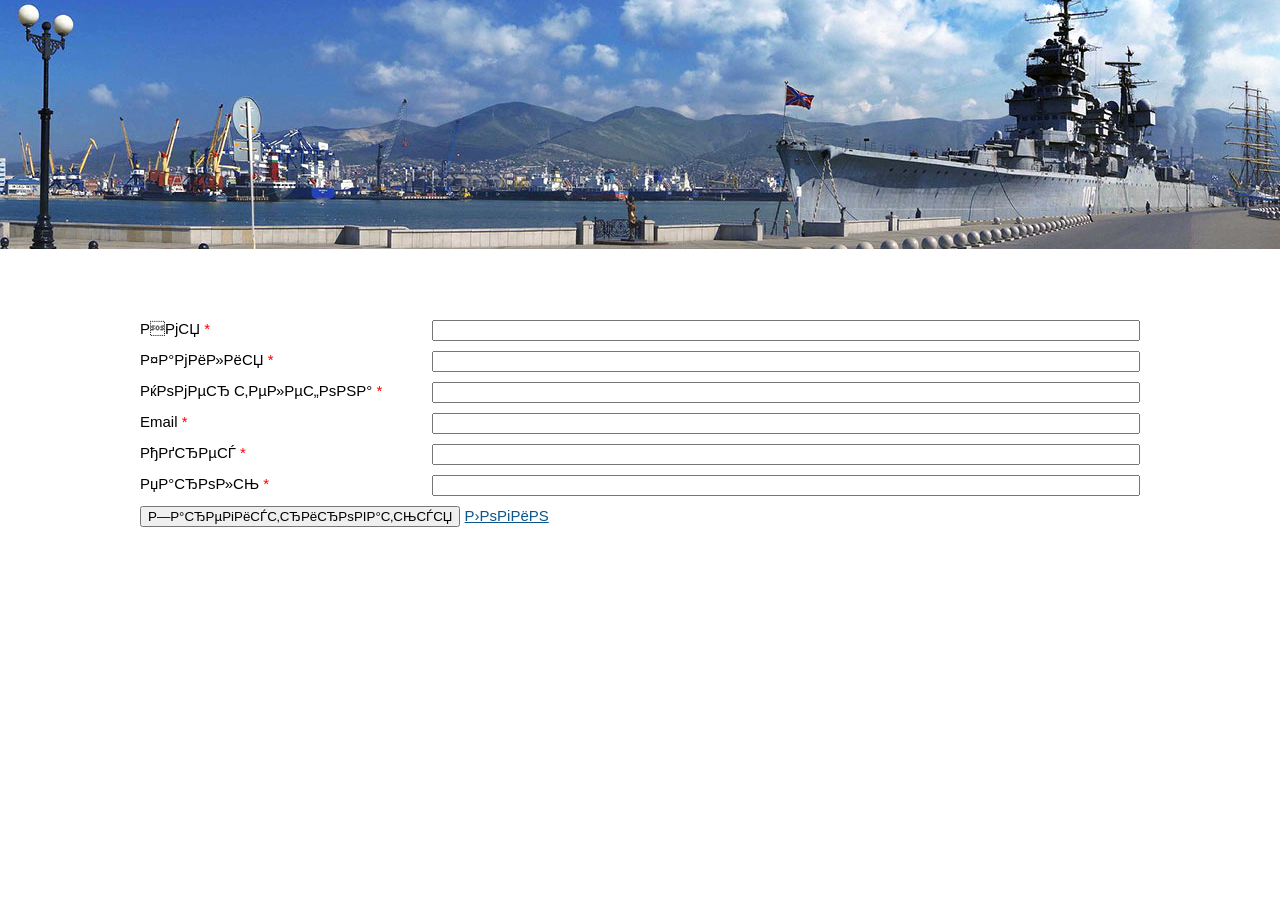
<file: auth.html>
<!DOCTYPE html>
<html lang="ru">

<head>
    <meta http-equiv="Content-Type" content="text/html; charset=windows-1251">
    <meta name="yandex-verification" content="64f069f590754d62">
    <meta name="google-site-verification" content="OTCQNeX-anD1u8gPM4OsGH3b0WoaTf-2fPMEJR_vO3w">
    <meta name="wmail-verification" content="7a65107ffde20bd8">
    <meta name="description"
        content="Подробная информация о городе Новороссийске, справочник с отзывами об организациях, большая фотогалерея, отдых, развлечения и мн.другое">
    <title>Сайт города Новороссийска. Справочник, фото, объявления, отзывы, новости, форум</title>

    <link rel="stylesheet" type="text/css" href="style/meny.css">
    <link rel="stylesheet" type="text/css" href="style/style_id%3D155.css">
    <link rel="stylesheet" type="text/css" href="style/style_forrm.css">
    <script type="text/javascript" src="js/jquery.js"></script>
    <script type="text/javascript" src="js/scripts.js"> </script>
    <link rel="SHORTCUT ICON" type="image/x-icon" href="favicon.ico">
    <style>
        #loader{
            display: none;
            width: 100vw;
            height: 100vh;
            background-color: rgba(0, 0, 0, .7);
            position: fixed;
            justify-content: center;
            align-items: center;
            z-index: 100;
        }

        .loader {
            width: 50px;
            padding: 8px;
            aspect-ratio: 1;
            border-radius: 50%;
            background: #1678b2;
            --_m: 
                conic-gradient(#0000 10%,#000),
                linear-gradient(#000 0 0) content-box;
            -webkit-mask: var(--_m);
                    mask: var(--_m);
            -webkit-mask-composite: source-out;
                    mask-composite: subtract;
            animation: l3 1s infinite linear;
        }

        @keyframes l3 {
            to{
                transform: rotate(1turn)
            }
        }
    </style>
</head>

<body id="auth">
    <!--noindex-->
    <script type="text/javascript">
        function doClear(theText) { if (theText.value == theText.defaultValue) { theText.value = '' } }
        function doDefault(theText) { if (theText.value == '') { theText.value = theText.defaultValue } }
    </script>
    <div id="loader">
        <div class="loader"></div>
    </div>
    <div>
        <form id="auth-form" class="auth">
            <div class="field">
                <label for="">Имя</label>
                <input type="text" id="first_name">
            </div>
            <div class="field">
                <label for="">Фамилия</label>
                <input type="text" id="last_name">
            </div>
            <div class="field">
                <label for="">Номер телефона</label>
                <input type="text" id="phone">
            </div>
            <div class="field">
                <label for="">Email</label>
                <input type="text" id="email">
            </div>
            <div class="field">
                <label for="">Адрес</label>
                <input type="text" id="address">
            </div>
            <div class="field">
                <label for="">Пароль</label>
                <input type="password" id="password">
            </div>
            <button type="submit">
                Зарегистрироваться
            </button>
            <a href="./login.html">Логин</a>
        </form>
    </div>
    <script type="text/javascript" src="js/auth.js"> </script>
</body>

</html>
</file>
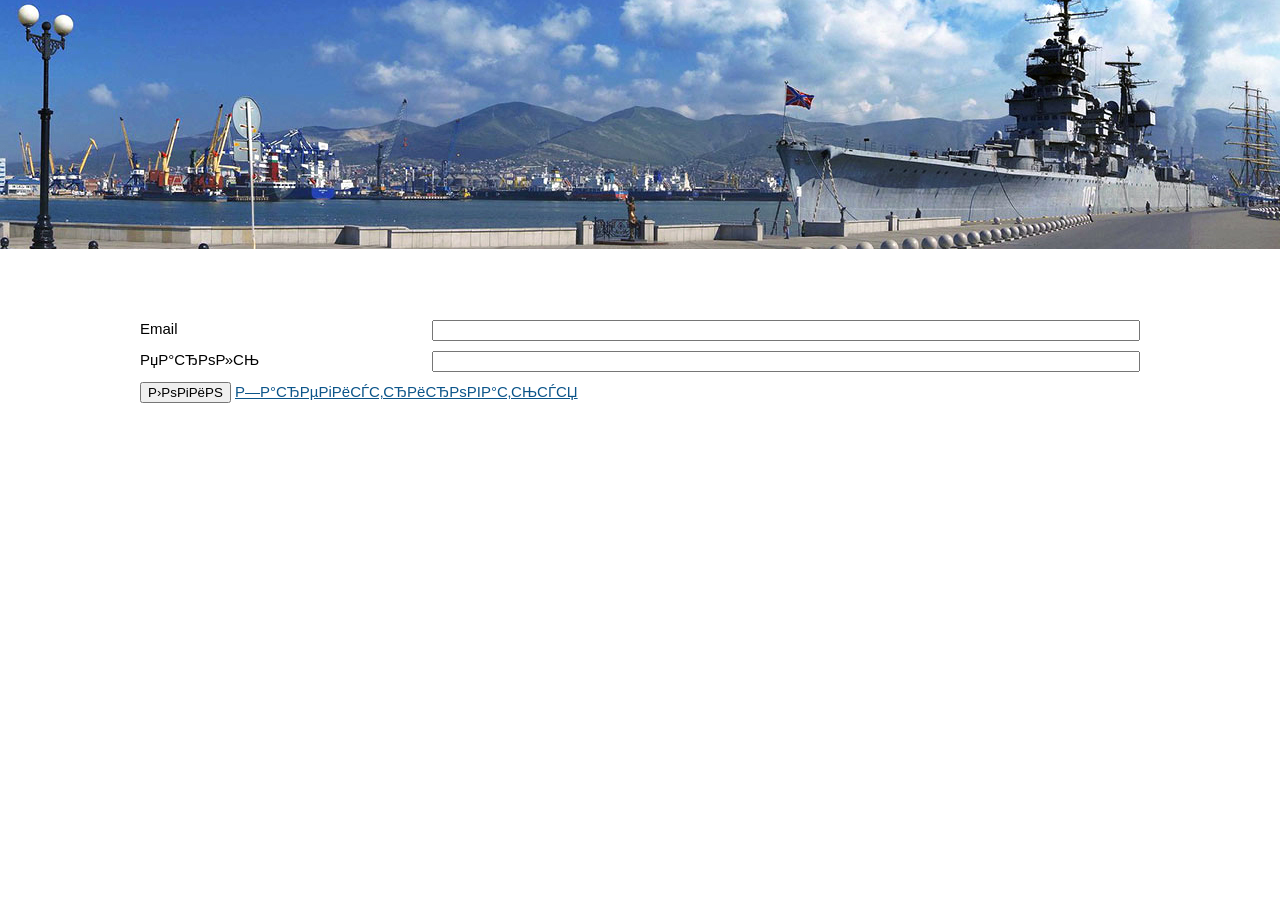
<file: login.html>
<!DOCTYPE html>
<html lang="ru">

<head>
    <meta http-equiv="Content-Type" content="text/html; charset=windows-1251">
    <meta name="yandex-verification" content="64f069f590754d62">
    <meta name="google-site-verification" content="OTCQNeX-anD1u8gPM4OsGH3b0WoaTf-2fPMEJR_vO3w">
    <meta name="wmail-verification" content="7a65107ffde20bd8">
    <meta name="description"
        content="Подробная информация о городе Новороссийске, справочник с отзывами об организациях, большая фотогалерея, отдых, развлечения и мн.другое">
    <title>Сайт города Новороссийска. Справочник, фото, объявления, отзывы, новости, форум</title>

    <link rel="stylesheet" type="text/css" href="style/meny.css">
    <link rel="stylesheet" type="text/css" href="style/style_id%3D155.css">
    <link rel="stylesheet" type="text/css" href="style/style_forrm.css">
    <script type="text/javascript" src="js/jquery.js"></script>
    <script type="text/javascript" src="js/scripts.js"> </script>
    <script type="text/javascript" src="js/auth.js"> </script>
    <link rel="SHORTCUT ICON" type="image/x-icon" href="favicon.ico">
</head>

<body id="auth">
    <!--noindex-->
    <script type="text/javascript">
        function doClear(theText) { if (theText.value == theText.defaultValue) { theText.value = '' } }
        function doDefault(theText) { if (theText.value == '') { theText.value = theText.defaultValue } }
    </script>
    <div>
        <form id="auth-form">
            <div class="field">
                <label for="">Email</label>
                <input type="text">
            </div>
            <div class="field">
                <label for="">Пароль</label>
                <input type="password">
            </div>
            <button onclick="login();">
                Логин
            </button>
            <a href="./auth.html">Зарегистрироваться</a>
        </form>
    </div>
    
</body>

</html>
</file>
<file: style/meny.css>
body {
    position: relative;
}

.modal {
    position: fixed; 
    width: 100vw;
    height: 100vh;
    background-color: rgba(0, 0, 0, .7);
    display: flex;    
    justify-content: center;
    align-items: center;
    z-index: 100;
}

.wrapper {
    background-color: #1678b2;
    padding: 5px;
    display: flex;
    flex-direction: column;
    justify-content: center;
}

.register {
    padding: 10px;
    border: 2px solid white;
    display: flex;
    flex-direction: column;
    justify-content: center;
    align-items: center;
    font-family: tahoma,arial,verdana,sans-serif,Lucida Sans;
    font-size: 15px;
    color: red;
}

.register .message {
    text-shadow: 1px 1px 2px white;
}

.register a {
    display: block;
    margin-top: 20px;
    color: white;
}

#auth {
    width: 100vw;
    background: none;
    display: flex;
    justify-content: center;
}

#auth-form {
    margin-top: 300px;
    background: none;
    padding: 20px;
}

#auth-form .field {
    width: 1000px;
    display: flex;
    justify-content: space-between;
    padding-bottom: 10px;
}

#auth-form .field input{
    width: 700px;
}

#auth-form.auth .field label::after{
    content: " *";
    color: red;
}

#mainmenu {
position: relative;
background: #1678b2;
height: 40px;
margin: 0px;
margin-top: 2px;
padding: 0;
float: left;
width: 100%;
z-index: 10;

-webkit-box-sizing: border-box;
-moz-box-sizing: border-box;
-o-box-sizing: border-box;
-ms-box-sizing: border-box;
box-sizing: border-box;
}

#mainmenu ul {
clear: left;
position: relative;
right: 50%;
height: 40px;
float: right;
text-align: center;
font: 1.2rem Tahoma;
font-weight:500;
list-style: none;
padding: 0;
margin: 0
}



/** Основные пункты **/
#mainmenu > ul > li {
position: relative;
left: 50%;
float: left;
height: 40px;
padding: 0;
margin: 0
}

#mainmenu > ul > li > a {
border-left: 1px solid #FFFFFF;;
display: block;
color: #fff;
text-decoration: none;
padding: 0 7px;
line-height: 40px;
}

#mainmenu > ul > li:first-child > a {
border: none
}

#mainmenu > ul > li:hover > a, #mainmenu > ul > li.hover > a, #mainmenu > ul > li.active > a {
color: #fff
}

#mainmenu > ul > li:hover, #mainmenu > ul > li.hover, #mainmenu > ul > li.active {
background: #0c558a;
}

/* Выпадающие подпункты */
#mainmenu ul li ul {
position: absolute;
left: 0;
top: 40px;
display: none;
list-style: none;
visibility: hidden;
padding: 0;
margin: 0;
width: 200px
}
#mainmenu > ul > li ul li {
background-color: #1678b2;
position: relative;
left: 0;
display: list-item;
float: none;
height: auto;
margin: 0;
text-align: left;
}
#mainmenu ul li ul li a {
border-bottom: 1px solid #999;
display: block;
color: #fff;
padding: 10px 15px;
text-decoration: none;
}
#mainmenu ul li ul li.parent a {
position: relative;
}
#mainmenu ul li ul > li.parent > a::before {
border-top: 1px solid #fff;
border-right: 1px solid #fff;
content: "";
display: block;
position: absolute;
right: 15px;
top: 50%;
transform: translateY(-50%) rotate(45deg);
height: 6px;
width: 6px;
}
#mainmenu ul li ul li:hover, #mainmenu ul li ul li.hover {
background-color: #0c558a;
}
#mainmenu ul li:hover ul, #mainmenu ul li.hover ul {
display: block
}

/* Выпадающие пункты второго уровня */
#mainmenu ul li:hover > ul {
opacity: 1;
visibility: visible;
margin: 0;
}
#mainmenu ul li ul li ul {
top: 0;
left: 200px;
margin: 0 0 0 20px;
width: 240px
}






#side_bar {
    background: none repeat scroll 0% 0% #FFF;
    border-bottom-left-radius: 5px;
    padding: 5px 0px 10px 4px;
    width: 172px;
}
.fl_l {
    float: left;
}


#side_bar ol {
    list-style: outside none none;
    margin: 0px 0px 1px;
    padding: 0px;

}

#side_bar ol li {
    font-size: 1em;
	padding:1px;
	background-color:#f4f9ff;
}

#side_bar ol li a {
    color: #2B587A;
    text-decoration: none;
    cursor: pointer;
	padding:2px;
	font-family: Tahoma;
    font-size:1.1rem;
	font-weight:500;
	display: block;
	border:1px solid #aeccee;

	
}

#side_bar ol li a:hover {
    color: #2B587A;
    text-decoration: none;
    cursor: pointer;
	color: #FFFFFF;
	background-color:#1678b2;
;
}
</file>
<file: style/style_forrm.css>
@charset "windows-1251";
/* CSS Document */

/**
 * 	����� ���������� 
 */
.decorated-form{
	padding: 5px 10px 10px 10px;
}
.decorated-form fieldset{
	border: none;
	margin: 0;
	padding: 0;
}
.decorated-form label{
	display: block;
	margin-bottom: 7px;
}


.decorated-form label.field2 input, .decorated-form label.field2 textarea, .decorated-form label.field2 select{
	display: block;
	width: 90px;
	height: 30px;
	padding: 1px 7px 1px 7px;
	border: none;
	
	background: #FFFFFF;
	box-shadow: inset 0 1px 3px #a1a9b0, 0 1px 0 #FFFFFF;
	border-radius: 3px;
	font-size: 15px;
	color: #2a2f35;
}




.decorated-form label.field input, .decorated-form label.field textarea, .decorated-form label.field select{
	display: block;
	width: 97%;
	height: 28px;
	padding: 1px 7px 1px 7px;
	border: none;
	
	background: #FFFFFF;
	box-shadow: inset 0 1px 3px #a1a9b0, 0 1px 0 #FFFFFF;
	border-radius: 3px;
	font-size: 15px;
	color: #2a2f35;
}
.decorated-form label.field input:focus, .decorated-form label.field textarea:focus, .decorated-form label.field select:focus{
	box-shadow: inset 0 1px 3px #a1a9b0, 0 0 3px #2b2b2b;
}
.decorated-form label.field textarea{
	height: 50px;
}
.decorated-form label.field select{
	width: 97%;
	padding-top: 4px;
	height: 26px;
}
.decorated-form label.field span{
	display: block;
	font-size: 14px;
	color: #293036;
	margin-bottom: 2px;
}
.decorated-form label.field span em{
	color: #ff6000;
}
.decorated-form label.field span.hint{
	display: block;
	font-size: 12px;
	font-weight: normal;
	line-height: 12px;
	margin: 2px 0 0 0;
	color: #9099a4;
}
.decorated-form label.field.error span.hint{
	color: #f33434;
}
.decorated-form label ul{
	margin: 0;
	padding: 0;
	list-style: none;
}
.decorated-form label ul li{
	font-size: 12px;
	line-height: 12px;
	color: #f33434;
	font-weight: normal;
	margin: 2px 0 0 0;
}
.decorated-form label.field.error input, .decorated-form label.field.error textarea, .decorated-form label.field.error select{
	box-shadow: inset 0 1px 3px #a1a9b0, 0 0 3px #ff0000;
	border: 1px solid #ff0000;
}
.decorated-form .gray-button, .decorated-form .orange-button{
	width: 320px;
}




/**
 * 	������-�����
 */
#map-shadow, .map-shadow{
	background: url('img/map-shadow.png') bottom center no-repeat;
	padding: 20px 0 20px 0;
}
#map-container, .map-container{
	border-radius: 9px;
	border: 1px solid #cdd2d5;
	box-shadow: inset 0 1px 1px #FFFFFF;
	padding: 9px;
	
	background: rgb(230,234,236); /* Old browsers */
	/*
	background: -moz-linear-gradient(top,  rgba(230,234,236,1) 0%, rgba(218,224,227,1) 100%); /
	background: -webkit-gradient(linear, left top, left bottom, color-stop(0%,rgba(230,234,236,1)), color-stop(100%,rgba(218,224,227,1))); 
	background: -webkit-linear-gradient(top,  rgba(230,234,236,1) 0%,rgba(218,224,227,1) 100%); 
	background: -o-linear-gradient(top,  rgba(230,234,236,1) 0%,rgba(218,224,227,1) 100%); 
	background: -ms-linear-gradient(top,  rgba(230,234,236,1) 0%,rgba(218,224,227,1) 100%); 
	background: linear-gradient(to bottom,  rgba(230,234,236,1) 0%,rgba(218,224,227,1) 100%); 
	filter: progid:DXImageTransform.Microsoft.gradient( startColorstr='#e6eaec', endColorstr='#dae0e3',GradientType=0 ); 
	*/
}
#map{
	border: 1px solid #cdd2d5;
	box-shadow: inset 0 1px 1px #CCCCCC;
	height: 480px;
}



/**
 * 	����� ������
 */

.orange-button{
	display: block;
	height: 34px;
	padding: 0 15px;
	
	border: 1px solid #0c558a;
	border-radius: 3px;
	box-shadow: inset 0px 0px 1px white, 0px 1px 2px #0c558a;
	background: #1678b2; /* Old browsers */
	text-align: center;
	font-size: 18px;
	font-weight: bold;
	color: #FFFFFF;
	text-shadow: -1px -1px 0px #953600;
	
	cursor: pointer;
}
.orange-button:hover{
	background: #0c558a; /* Old browsers */
}
.orange-button:active{
	border: 1px solid #527397;
	text-shadow: -1px -1px 0 #953600;
	background: #527397; /* Old browsers */


}

.gray-button{
	display: block;
	height: 34px;
	padding: 0 15px;
	
	border: 1px solid #cfd4d8;
	border-radius: 3px;
	box-shadow: inset 0px 0px 1px white, 0px 1px 2px #a6afb3;
	
	background: rgb(250,250,250); /* Old browsers */
	background: -moz-linear-gradient(top,  rgba(250,250,250,1) 0%, rgba(239,241,242,1) 100%); /* FF3.6+ */
	background: -webkit-gradient(linear, left top, left bottom, color-stop(0%,rgba(250,250,250,1)), color-stop(100%,rgba(239,241,242,1))); /* Chrome,Safari4+ */
	background: -webkit-linear-gradient(top,  rgba(250,250,250,1) 0%,rgba(239,241,242,1) 100%); /* Chrome10+,Safari5.1+ */
	background: -o-linear-gradient(top,  rgba(250,250,250,1) 0%,rgba(239,241,242,1) 100%); /* Opera 11.10+ */
	background: -ms-linear-gradient(top,  rgba(250,250,250,1) 0%,rgba(239,241,242,1) 100%); /* IE10+ */
	background: linear-gradient(to bottom,  rgba(250,250,250,1) 0%,rgba(239,241,242,1) 100%); /* W3C */
	filter: progid:DXImageTransform.Microsoft.gradient( startColorstr='#fafafa', endColorstr='#eff1f2',GradientType=0 ); /* IE6-9 */

	text-align: center;
	font-size: 18px;
	font-weight: bold;
	color: #c1c6ca;
	text-shadow: -1px -1px 0px #999c9f;
	
	cursor: pointer;
}
.gray-button:hover{
	background: rgb(242,242,242); /* Old browsers */
	background: -moz-linear-gradient(top,  rgba(242,242,242,1) 0%, rgba(246,246,246,1) 24%, rgba(234,237,239,1) 59%, rgba(240,243,245,1) 90%, rgba(205,212,217,1) 100%); /* FF3.6+ */
	background: -webkit-gradient(linear, left top, left bottom, color-stop(0%,rgba(242,242,242,1)), color-stop(24%,rgba(246,246,246,1)), color-stop(59%,rgba(234,237,239,1)), color-stop(90%,rgba(240,243,245,1)), color-stop(100%,rgba(205,212,217,1))); /* Chrome,Safari4+ */
	background: -webkit-linear-gradient(top,  rgba(242,242,242,1) 0%,rgba(246,246,246,1) 24%,rgba(234,237,239,1) 59%,rgba(240,243,245,1) 90%,rgba(205,212,217,1) 100%); /* Chrome10+,Safari5.1+ */
	background: -o-linear-gradient(top,  rgba(242,242,242,1) 0%,rgba(246,246,246,1) 24%,rgba(234,237,239,1) 59%,rgba(240,243,245,1) 90%,rgba(205,212,217,1) 100%); /* Opera 11.10+ */
	background: -ms-linear-gradient(top,  rgba(242,242,242,1) 0%,rgba(246,246,246,1) 24%,rgba(234,237,239,1) 59%,rgba(240,243,245,1) 90%,rgba(205,212,217,1) 100%); /* IE10+ */
	background: linear-gradient(to bottom,  rgba(242,242,242,1) 0%,rgba(246,246,246,1) 24%,rgba(234,237,239,1) 59%,rgba(240,243,245,1) 90%,rgba(205,212,217,1) 100%); /* W3C */
	filter: progid:DXImageTransform.Microsoft.gradient( startColorstr='#f2f2f2', endColorstr='#cdd4d9',GradientType=0 ); /* IE6-9 */
}
.gray-button:active{
	border: 1px solid #e9eff3;
	box-shadow: inset 0 4px 4px #969da1;
	background: #eaedef;
}
</file>
